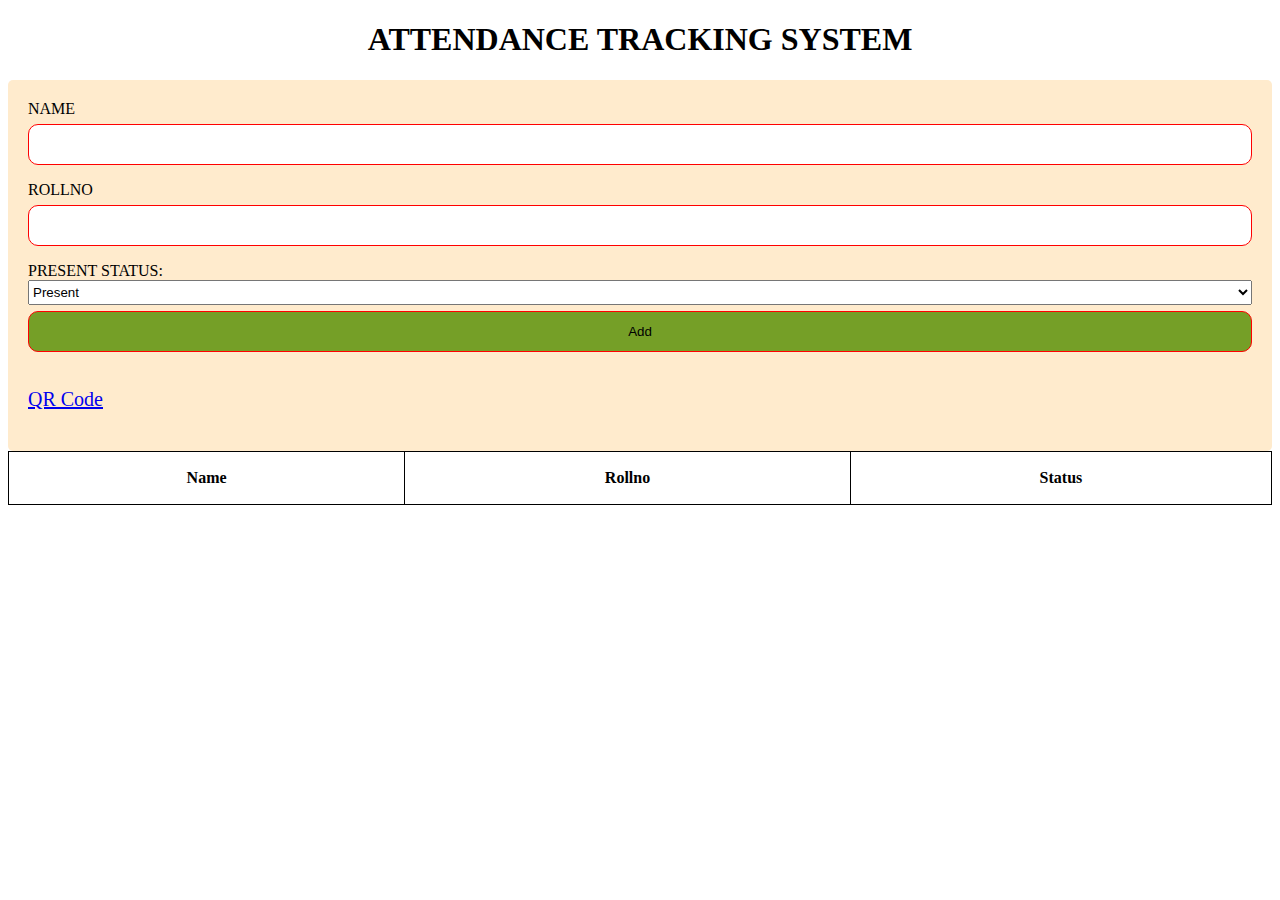
<file: index.html>
<!DOCTYPE html>
<html>
<head>
  <style>
    h1{
      text-align: center;
    }
  </style>
	<title>Attendance Portal</title>
  <h1>ATTENDANCE TRACKING SYSTEM</h1>
	<link rel="stylesheet" href="main.css">
</head>
<body>

	<div class="container">
		<label for="name">NAME</label>
		<input type="text" name="name" id="name">
        <label for="Rollno">ROLLNO</label>
        <input type="text" name="Rollno" id="Rollno">
        <label for="status">PRESENT STATUS:</label>
        <select id="status">
            <option value="Present">Present</option>
            <option value="Absent">Absent</option>
        </select>
		
		<input type="button" name="button" id="btn" value="Add" onclick="AddRow()">


        <p style="font-size: 20px; color:#1F9AFE;">
        <a href="CManual.html">QR Code</a>
        </p>


	</div>

		<table id="show">

				<tr>
					<th>Name</th>
					<th>Rollno</th>
                    <th>Status</th>
				</tr>

		</table>


	<script>

		var list1 = [];
		var list2 = [];
		var list3 = [];

		var n = 1;
		var x = 0;

		function AddRow(){

			var AddRown = document.getElementById('show');
			var NewRow = AddRown.insertRow(n);

			list1[x] = document.getElementById("name").value;
            list2[x] = document.getElementById("Rollno").value;
			list3[x] = document.getElementById("status").value;
			

			var cel1 = NewRow.insertCell(0);
			var cel2 = NewRow.insertCell(1);
			var cel3 = NewRow.insertCell(2);

			cel1.innerHTML = list1[x];
			cel2.innerHTML = list2[x];
			cel3.innerHTML = list3[x];

			n++;
			x++;
		}

	</script>
</body>
</html>
</file>
<file: main.css>
.container{
    border-radius: 5px;
    background-color: blanchedalmond;
    padding: 20px;
    margin-left: auto;
    margin-right: auto;
    display: block;
  
  }
  input {
    width: 100%;
    padding: 12px;
    border: 1px solid red;
    border-radius: 10px;
    box-sizing: border-box;
    margin-top: 6px;
    margin-bottom: 16px;
    resize: vertical;
  }
  #btn{
      cursor: pointer;
      background-color: rgb(117, 159, 39);
  }
  table, td, th {
    border: 1px solid black;
  }
  
  table {
    border-collapse: collapse;
    width: 100%;
  }

  select {
    width: 100%;
    height: 25px;
  }
  
  th {
    height: 50px;
  }
</file>
